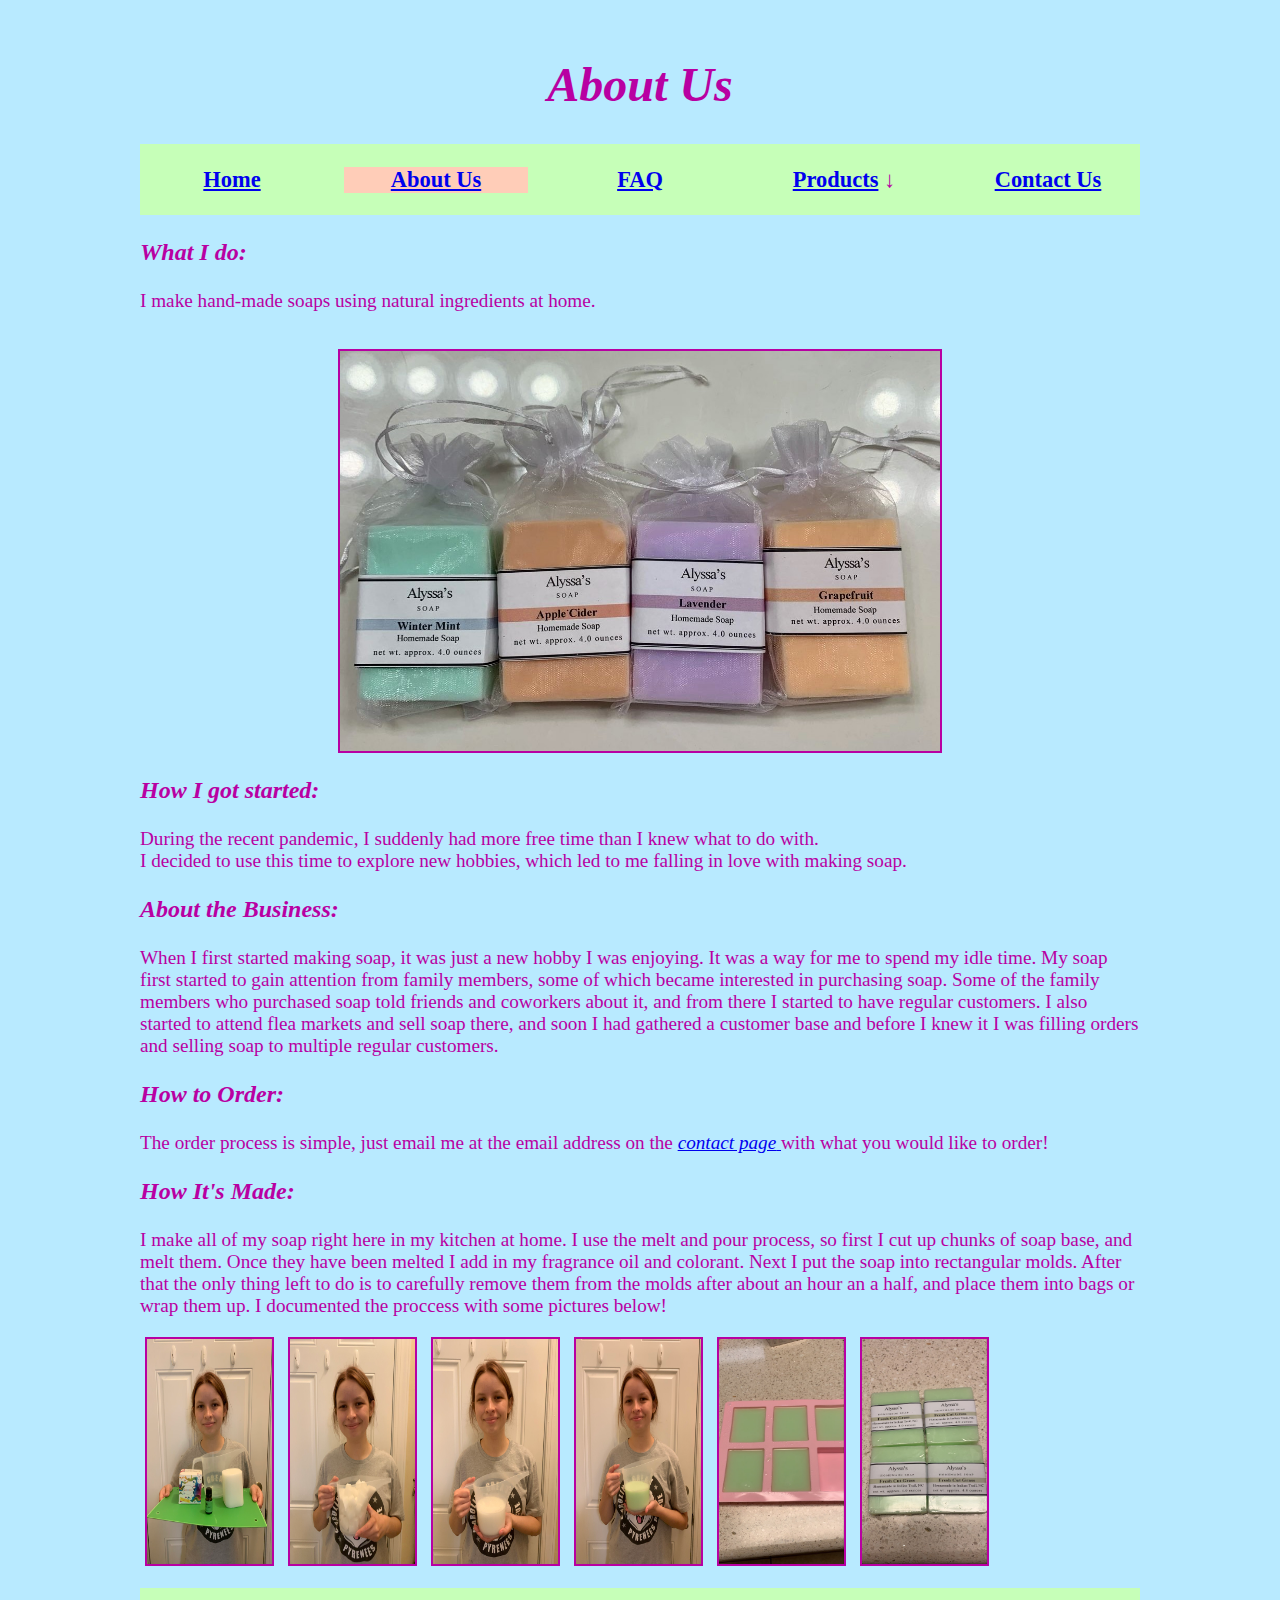
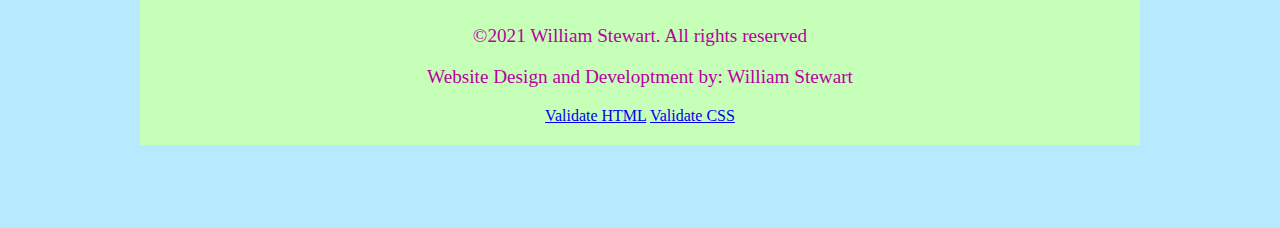
<file: about_us.html>
<!DOCTYPE html>
<html>
    <head>
        <!-- Charset and page title -->
        <meta charset = "utf-8">
        <title>Alyssa's Soap - About Us</title>
        <!-- Stylesheets, javascript files -->
        <link rel = "stylesheet" href = "all_style.css">
        <script src="https://code.jquery.com/jquery-3.1.1.min.js"></script>
        <script src="alljs.js"></script>
    </head>
    <body>
        <header>
            <!--Page Header with Title-->
            <section id = "page_header">
                <h1 id = "title">About Us</h1>
            </section>
            <!--Navigation Bar-->
            <nav>
                <section id="nav_bar">
                    <!--Nav Bar column's in divs-->
                    <div class="nav_column">
                        <h3 class="nav_column_header">
                            <a href="https://webpages.uncc.edu/wstewa25/Project_Final/index.html" class="nav_header_link">Home</a>
                        </h3>
                    </div>
                    <div class="nav_column">
                        <h3 class="nav_column_header" id = "current_location">
                            <a href="https://webpages.uncc.edu/wstewa25/Project_Final/about_us.html" class="nav_header_link">About Us</a>
                        </h3>
                    </div>
                    <div class="nav_column">
                        <h3 class="nav_column_header">
                            <a href="https://webpages.uncc.edu/wstewa25/Project_Final/FAQ.html" class="nav_header_link">FAQ</a>
                        </h3>
                    </div>
                    <div class="nav_column">
                        <h3 class="nav_column_header">
                            <a href="https://webpages.uncc.edu/wstewa25/Project_Final/products.html" class="nav_header_link">Products</a> <span id = "dropArrow">          &darr;</span>
                        </h3>
                        <!--Subpage List for Individual Product Pages-->
                        <ul class="nav_column_subpage_list">
                            <li class="subpage_list_item">
                                <a href="https://webpages.uncc.edu/wstewa25/Project_Final/apple_cider.html" class="subpage_list_link">Apple Cider</a>
                            </li>
                            <li class="subpage_list_item">
                                <a href="https://webpages.uncc.edu/wstewa25/Project_Final/eucalyptus.html" class="subpage_list_link">Eucalyptus</a>
                            </li>
                            <li class="subpage_list_item">
                                <a href="https://webpages.uncc.edu/wstewa25/Project_Final/forest_pine.html" class="subpage_list_link">Forest Pine</a>
                            </li>
                            <li class="subpage_list_item">
                                <a href="https://webpages.uncc.edu/wstewa25/Project_Final/grapefruit.html" class="subpage_list_link">Grapefruit</a>
                            </li>
                            <li class="subpage_list_item">
                                <a href="https://webpages.uncc.edu/wstewa25/Project_Final/lavender.html" class="subpage_list_link">Lavender</a>
                            </li>
                            <li class="subpage_list_item">
                                <a href="https://webpages.uncc.edu/wstewa25/Project_Final/winter_mint.html" class="subpage_list_link">Winter Mint</a>
                            </li>
                        </ul>
                    </div>
                    <div class="nav_column">
                        <h3 class="nav_column_header">
                            <a href="https://webpages.uncc.edu/wstewa25/Project_Final/contact_us.html" class="nav_header_link">Contact Us</a>
                        </h3>
                    </div>
                </section>
            </nav>
        </header>
        <main>
            <!--About Us, main section-->
            <section id = "about_us_body">
                <div class = "center_div1">
                    <h3 class = "increaseToXLarge" >What I do:</h3>
                    <p>I make hand-made soaps using natural ingredients at home.</p>
                    <br>
                    
                    <img src = "images/soap_line.jpg" alt = "Line of Soaps" id = "soap_line_img">
                    <h3 class = "increaseToXLarge" >How I got started:</h3>
                    <p>
                        During the recent pandemic, I suddenly had more free time than I knew what to do with. <br>
                        I decided to use this time to explore new hobbies, which led to me falling in love with making soap.
                    </p>
                    <h3 class = "increaseToXLarge" >About the Business:</h3>
                    <p>
                        When I first started making soap, it was just a new hobby I was enjoying. It was a way for me to spend my idle time.
                        My soap first started to gain attention from family members, some of which became interested in purchasing soap.
                        Some of the family members who purchased soap told friends and coworkers about it, and from there I started to have
                        regular customers. I also started to attend flea markets and sell soap there, and soon I had gathered a customer base
                        and before I knew it I was filling orders and selling soap to multiple regular customers.
                    </p>
                    <h3 class = "increaseToXLarge" >How to Order:</h3>
                    <p>
                        The order process is simple, just email me at the email address on the 
                        <a class = "page_link" href = "https://webpages.uncc.edu/wstewa25/Project_Final/contact_us.html">
                            <em>contact page</em>
                        </a> 
                        with what you would like to order!
                    </p>
                    <h3 class = "increaseToXLarge" >How It's Made:</h3>
                    <p>
                        I make all of my soap right here in my kitchen at home. I use the melt and pour process, so first I 
                        cut up chunks of soap base, and melt them. Once they have been melted I add in my fragrance oil and colorant. Next
                        I put the soap into rectangular molds. After that the only thing left to do is to carefully remove them from the 
                        molds after about an hour an a half, and place them into bags or wrap them up. 
                        I documented the proccess with some pictures below!
                    </p>
                    <div id = "process_pics" class = "center_div1">
                        <img class = "process_pic" src = "images/process_1.jpg" alt = "Step 1: Get all of the materials ready">
                        <img class = "process_pic" src = "images/process_2.jpg" alt = "Step 2: Put a bunch of soap base into a container">
                        <img class = "process_pic" src = "images/process_3.jpg" alt = "Step 3: Melt the soap base in the container into a liquid">
                        <img class = "process_pic" src = "images/process_4.jpg" alt = "Step 4: Add the intended colorant and scent to the mixture">
                        <img class = "process_pic" src = "images/process_5.jpg" alt = "Step 5: Pour the soap into molds of your choosing, and wait 1.5 hours">
                        <img class = "process_pic" src = "images/process_6.jpg" alt = "Step 6: Carefully remove the soap from the mold, and bag or wrap it. You are done!">
                    </div>
                </div>
            </section>
        </main>
        <br>
        <footer>
            <br/>
        <p>©2021 William Stewart. All rights reserved</p>
        <p>Website Design and Developtment by: William Stewart</p>
        <!-- Footer Validation Links -->
        <a class = "validate_link" href="https://validator.w3.org">Validate HTML</a>
        <a class = "validate_link" href="https://jigsaw.w3.org/css-validator/">Validate CSS</a>
        </footer>
    </body>
</html>
</file>
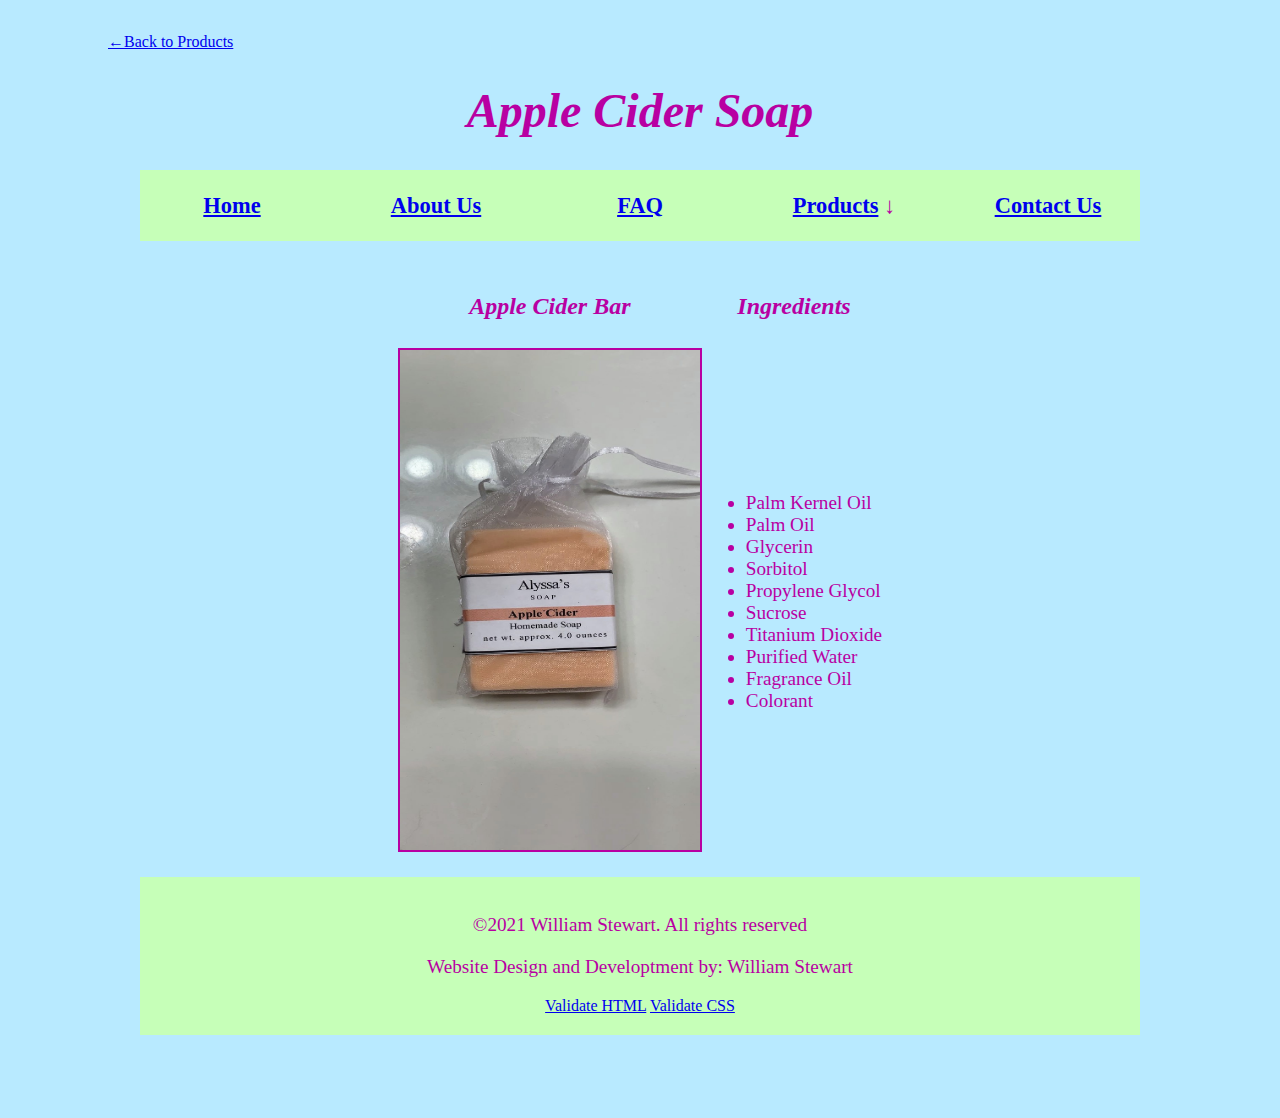
<file: apple_cider.html>
<!DOCTYPE html>
<html>
    <head>
        <!-- Charset and page title -->
        <meta charset = "utf-8">
        <title>Alyssa's Soap - Apple Cider</title>
        <!-- Stylesheets, javascript files -->
        <link rel = "stylesheet" href = "all_style.css">
        <script src="https://code.jquery.com/jquery-3.1.1.min.js"></script>
        <script src="alljs.js"></script>
    </head>
    <body>
        <header>
            <!--Page Header with Title-->
            <section id = "page_header">
                <a class = "back_button" href = "https://webpages.uncc.edu/wstewa25/Project_Final/products.html">&larr;Back to Products</a>
            </section>
            <section>
                <h1 id = "title">Apple Cider Soap</h1>
            </section>
            <!--Navigation Bar-->
            <nav>
                <section id="nav_bar">
                    <!--Nav Bar column's in divs-->
                    <div class="nav_column">
                        <h3 class="nav_column_header">
                            <a href="https://webpages.uncc.edu/wstewa25/Project_Final/index.html" class="nav_header_link">Home</a>
                        </h3>
                    </div>
                    <div class="nav_column">
                        <h3 class="nav_column_header">
                            <a href="https://webpages.uncc.edu/wstewa25/Project_Final/about_us.html" class="nav_header_link">About Us</a>
                        </h3>
                    </div>
                    <div class="nav_column">
                        <h3 class="nav_column_header">
                            <a href="https://webpages.uncc.edu/wstewa25/Project_Final/FAQ.html" class="nav_header_link">FAQ</a>
                        </h3>
                    </div>
                    <div class="nav_column">
                        <h3 class="nav_column_header">
                            <a href="https://webpages.uncc.edu/wstewa25/Project_Final/products.html" class="nav_header_link">Products</a> <span id = "dropArrow">          &darr;</span>
                        </h3>
                        <!--Subpage List for Individual Product Pages-->
                        <ul class="nav_column_subpage_list">
                            <li class="subpage_list_item" id = "current_location">
                                <a href="https://webpages.uncc.edu/wstewa25/Project_Final/apple_cider.html" class="subpage_list_link">Apple Cider</a>
                            </li>
                            <li class="subpage_list_item">
                                <a href="https://webpages.uncc.edu/wstewa25/Project_Final/eucalyptus.html" class="subpage_list_link">Eucalyptus</a>
                            </li>
                            <li class="subpage_list_item">
                                <a href="https://webpages.uncc.edu/wstewa25/Project_Final/forest_pine.html" class="subpage_list_link">Forest Pine</a>
                            </li>
                            <li class="subpage_list_item">
                                <a href="https://webpages.uncc.edu/wstewa25/Project_Final/grapefruit.html" class="subpage_list_link">Grapefruit</a>
                            </li>
                            <li class="subpage_list_item">
                                <a href="https://webpages.uncc.edu/wstewa25/Project_Final/lavender.html" class="subpage_list_link">Lavender</a>
                            </li>
                            <li class="subpage_list_item">
                                <a href="https://webpages.uncc.edu/wstewa25/Project_Final/winter_mint.html" class="subpage_list_link">Winter Mint</a>
                            </li>
                        </ul>
                    </div>
                    <div class="nav_column">
                        <h3 class="nav_column_header">
                            <a href="https://webpages.uncc.edu/wstewa25/Project_Final/contact_us.html" class="nav_header_link">Contact Us</a>
                        </h3>
                    </div>
                </section>
            </nav>
        </header>
        <main>
            <!--Individual Product Page Section-->
            <section id = "product_page_section">
                <!--Product Information Table-->
                <table id = "ingredients_table">
                    <!--Product Information Table Headers-->
                    <tr>
                        <th class = "ingredients_header"><em>Apple Cider Bar</em></th>
                        <th class = "ingredients_header"><em>Ingredients</em></th>
                    </tr>
                    <tr>
                        <!--Product Information Table Image and Ingredients List-->
                        <td><img src = "images/apple_cider.jpg" alt = "Apple Cider Soap Bar" id = "product_page_img"></td>
                        <td>
                            <ul id = "ingredients_list">
                                <li>Palm Kernel Oil</li>
                                <li>Palm Oil</li>
                                <li>Glycerin</li>
                                <li>Sorbitol</li>
                                <li>Propylene Glycol</li>
                                <li>Sucrose</li>
                                <li>Titanium Dioxide</li>
                                <li>Purified Water</li>
                                <li>Fragrance Oil</li>
                                <li>Colorant</li>
                            </ul>
                        </td>
                    </tr>
                </table>
            </section>
        </main>
        <br>
        <footer>
            <br/>
        <p>©2021 William Stewart. All rights reserved</p>
        <p>Website Design and Developtment by: William Stewart</p>
        <!-- Footer Validation Links -->
        <a class = "validate_link" href="https://validator.w3.org">Validate HTML</a>
        <a class = "validate_link" href="https://jigsaw.w3.org/css-validator/">Validate CSS</a>
        </footer>
    </body>
</html>
</file>
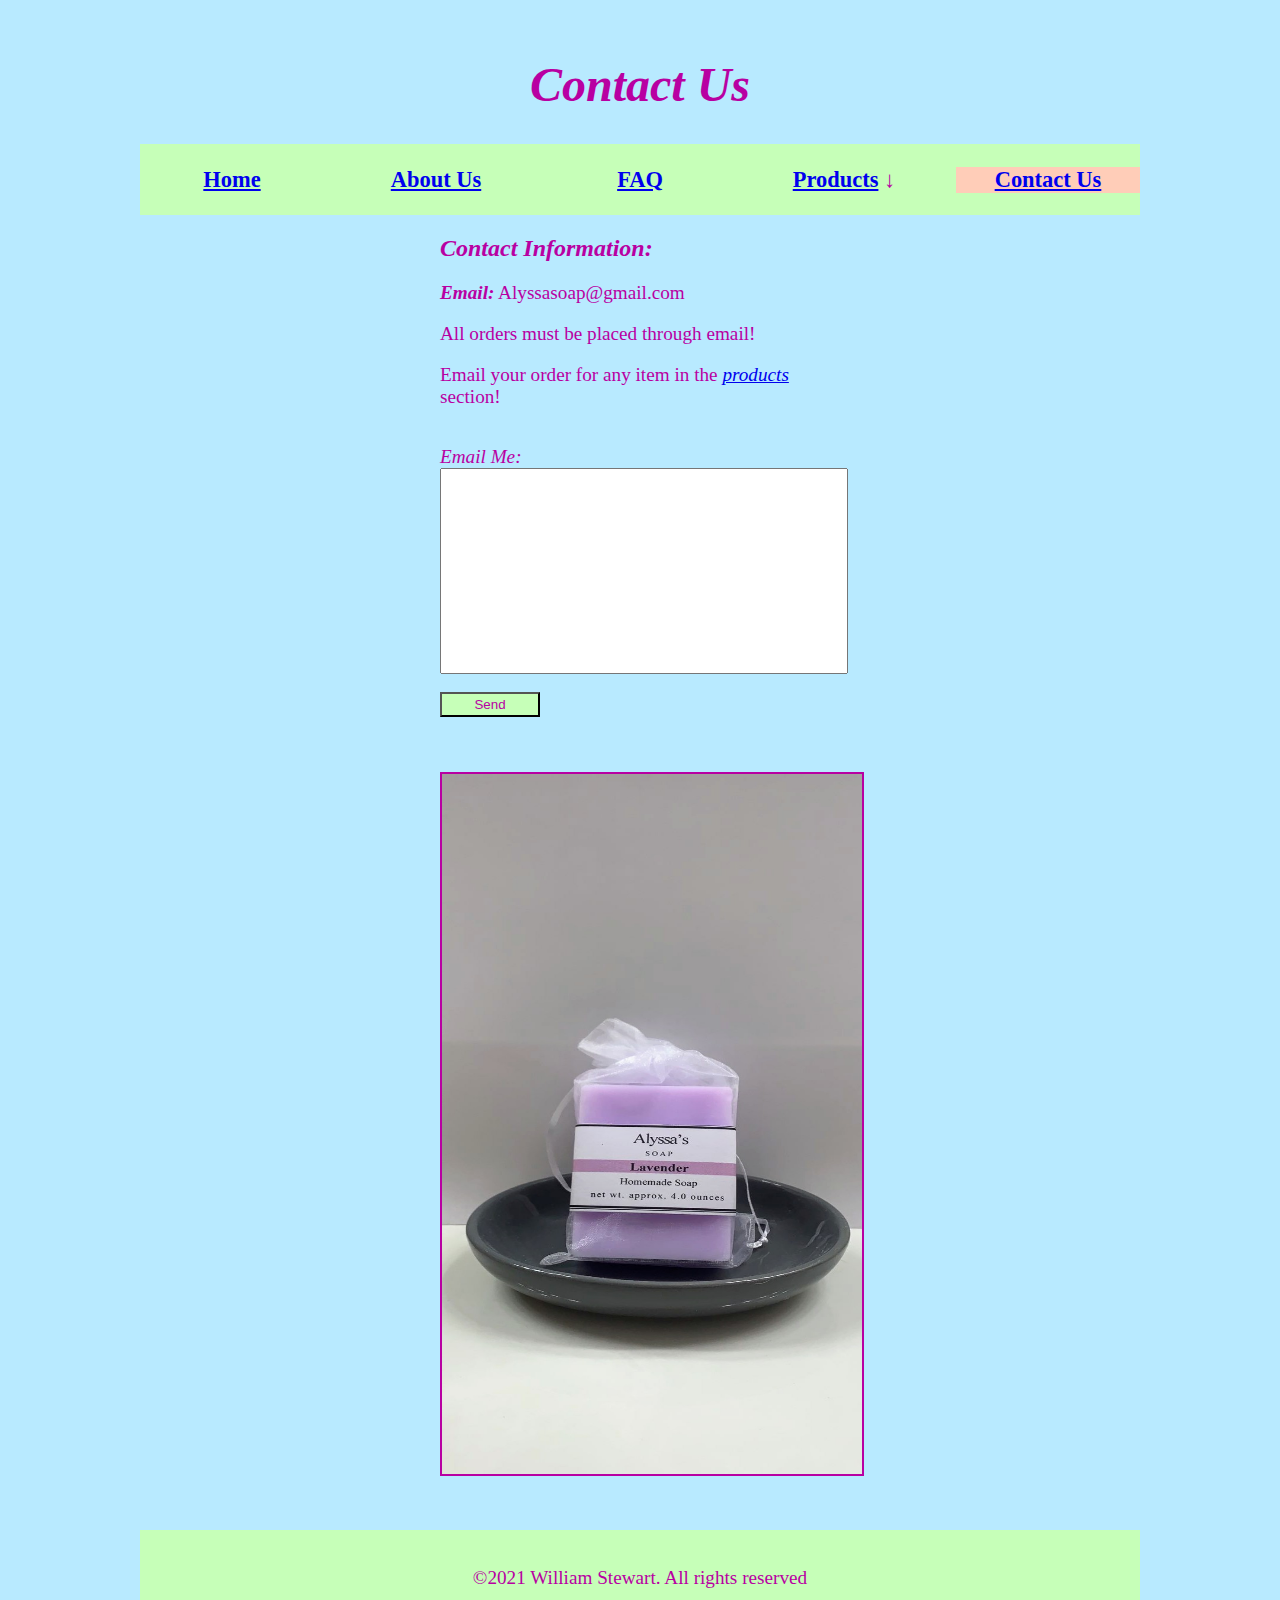
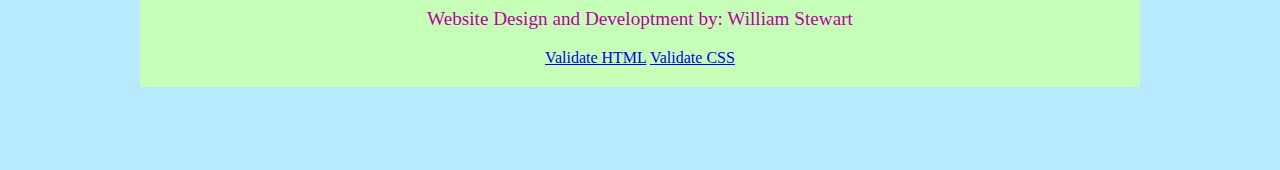
<file: contact_us.html>
<!DOCTYPE html>
<html>
    <head>
        <!-- Charset and page title -->
        <meta charset = "utf-8">
        <title>Alyssa's Soap - Contact Us</title>
        <!-- Stylesheets, javascript files -->
        <link rel = "stylesheet" href = "all_style.css">
        <script src="https://code.jquery.com/jquery-3.1.1.min.js"></script>
        <script src="alljs.js"></script>
    </head>
    <body>
        <header>
            <!--Page Header with Title-->
            <section id = "page_header">
                <h1 id = "title">Contact Us</h1>
            </section>
            <!--Navigation Bar-->
            <nav>
                <section id="nav_bar">
                    <!--Nav Bar column's in divs-->
                    <div class="nav_column">
                        <h3 class="nav_column_header">
                            <a href="https://webpages.uncc.edu/wstewa25/Project_Final/index.html" class="nav_header_link">Home</a>
                        </h3>
                    </div>
                    <div class="nav_column">
                        <h3 class="nav_column_header">
                            <a href="https://webpages.uncc.edu/wstewa25/Project_Final/about_us.html" class="nav_header_link">About Us</a>
                        </h3>
                    </div>
                    <div class="nav_column">
                        <h3 class="nav_column_header">
                            <a href="https://webpages.uncc.edu/wstewa25/Project_Final/FAQ.html" class="nav_header_link">FAQ</a>
                        </h3>
                    </div>
                    <div class="nav_column">
                        <h3 class="nav_column_header">
                            <a href="https://webpages.uncc.edu/wstewa25/Project_Final/products.html" class="nav_header_link">Products</a> <span id = "dropArrow">          &darr;</span>
                        </h3>
                        <!--Subpage List for Individual Product Pages-->
                        <ul class="nav_column_subpage_list">
                            <li class="subpage_list_item">
                                <a href="https://webpages.uncc.edu/wstewa25/Project_Final/apple_cider.html" class="subpage_list_link">Apple Cider</a>
                            </li>
                            <li class="subpage_list_item">
                                <a href="https://webpages.uncc.edu/wstewa25/Project_Final/eucalyptus.html" class="subpage_list_link">Eucalyptus</a>
                            </li>
                            <li class="subpage_list_item">
                                <a href="https://webpages.uncc.edu/wstewa25/Project_Final/forest_pine.html" class="subpage_list_link">Forest Pine</a>
                            </li>
                            <li class="subpage_list_item">
                                <a href="https://webpages.uncc.edu/wstewa25/Project_Final/grapefruit.html" class="subpage_list_link">Grapefruit</a>
                            </li>
                            <li class="subpage_list_item">
                                <a href="https://webpages.uncc.edu/wstewa25/Project_Final/lavender.html" class="subpage_list_link">Lavender</a>
                            </li>
                            <li class="subpage_list_item">
                                <a href="https://webpages.uncc.edu/wstewa25/Project_Final/winter_mint.html" class="subpage_list_link">Winter Mint</a>
                            </li>
                        </ul>
                    </div>
                    <div class="nav_column">
                        <h3 class="nav_column_header" id = "current_location">
                            <a href="https://webpages.uncc.edu/wstewa25/Project_Final/contact_us.html" class="nav_header_link">Contact Us</a>
                        </h3>
                    </div>
                </section>
            </nav>
        </header>
        <main>
            <!--Contact Information Main Section-->
            <section id = "contact_information_section">
                <div class = "center_div2">
                    <h2 id = "contact_info_header">Contact Information:</h2>
                    <!--Contact Information Table with email address-->
                    <p><b><em>Email:</em></b> Alyssasoap@gmail.com</p> 
                    <p>All orders must be placed through email!</p>
                    <p>
                        Email your order for any item in the 
                        <a class = "page_link" href = "https://webpages.uncc.edu/wstewa25/Project_Final/products.html">
                            <em>products</em>
                        </a>
                        section!
                    </p>
                    <br>
                    <form action = "#">
                        <label for = "email_box"><em>Email Me:</em></label>
                        <input type = "text" name = "email_box" id = "email_box"><br><br>
                        <input type = "submit" value = "Send" class = "submit_button" id = "submit_button">
                    </form><br><br>
                    <p id = "submit_text"></p>
                    <img src = "images/contact_us_img.jpg" alt = "Alyssa's personal favorite soap" id = "contact_us_img">
                    <br><br>
                </div>
            </section>
        </main>
        <br>
        <footer>
            <br/>
        <p>©2021 William Stewart. All rights reserved</p>
        <p>Website Design and Developtment by: William Stewart</p>
        <!-- Footer Validation Links -->
        <a class = "validate_link" href="https://validator.w3.org">Validate HTML</a>
        <a class = "validate_link" href="https://jigsaw.w3.org/css-validator/">Validate CSS</a>
        </footer>
    </body>
</html>
</file>
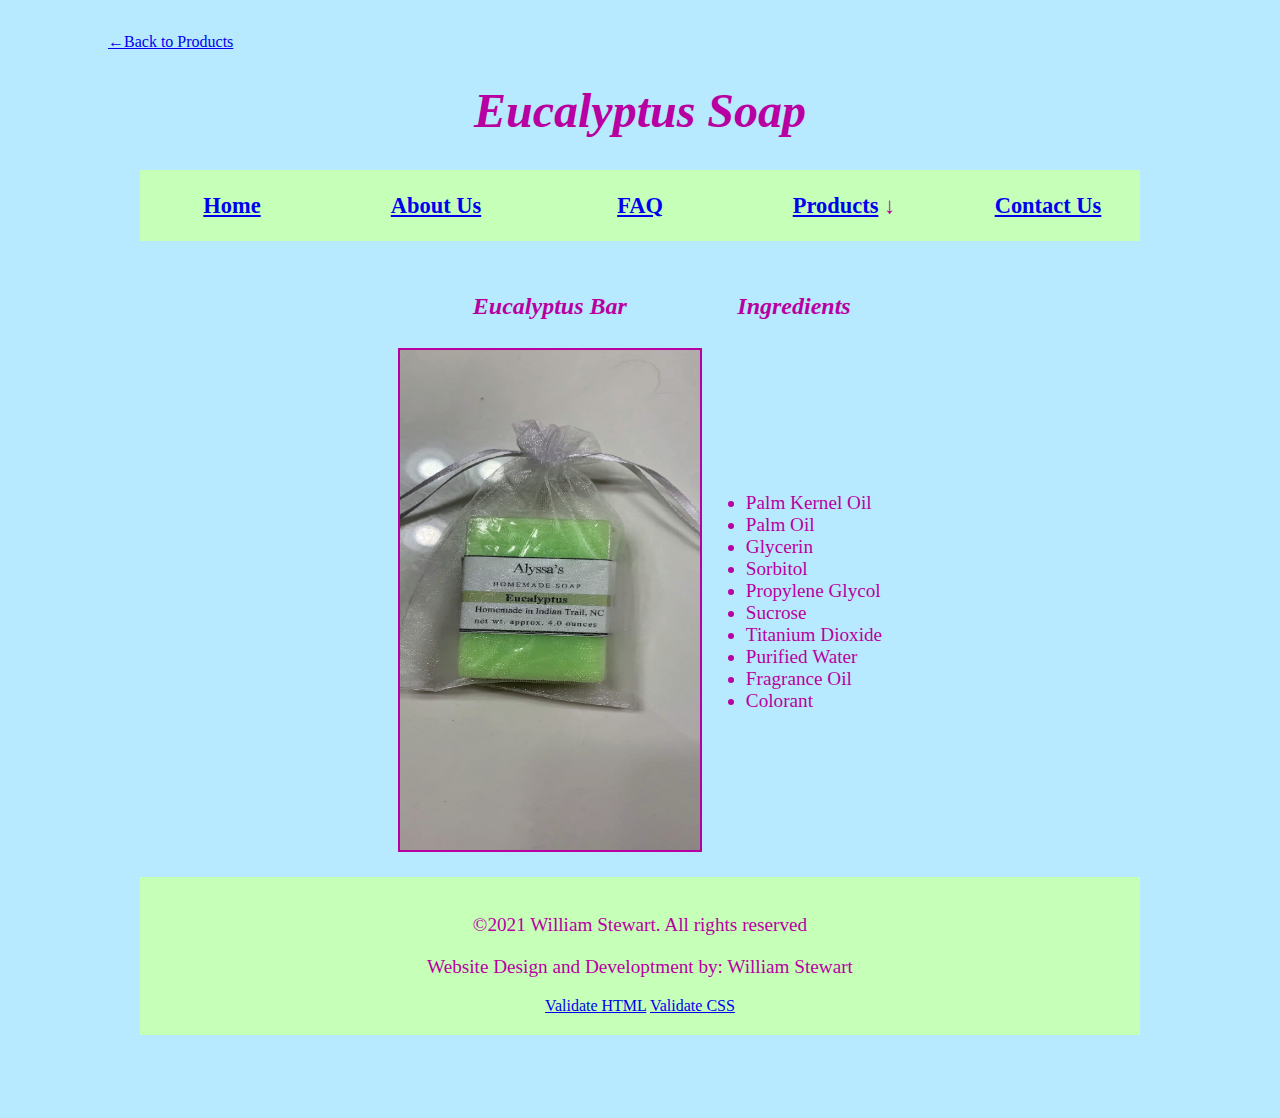
<file: eucalyptus.html>
<!DOCTYPE html>
<html>
    <head>
        <!-- Charset and page title -->
        <meta charset = "utf-8">
        <title>Alyssa's Soap - Eucalyptus</title>
        <!-- Stylesheets, javascript files -->
        <link rel = "stylesheet" href = "all_style.css">
        <script src="https://code.jquery.com/jquery-3.1.1.min.js"></script>
        <script src="alljs.js"></script>
    </head>
    <body>
        <header>
            <!--Page Header with Title-->
            <section>
                <a class = "back_button" href = "https://webpages.uncc.edu/wstewa25/Project_Final/products.html">&larr;Back to Products</a>
            </section>
            <section id = "page_header">
                <h1 id = "title">Eucalyptus Soap</h1>
            </section>
            <!--Navigation Bar-->
            <nav>
                <section id="nav_bar">
                    <!--Nav Bar column's in divs-->
                    <div class="nav_column">
                        <h3 class="nav_column_header">
                            <a href="https://webpages.uncc.edu/wstewa25/Project_Final/index.html" class="nav_header_link">Home</a>
                        </h3>
                    </div>
                    <div class="nav_column">
                        <h3 class="nav_column_header">
                            <a href="https://webpages.uncc.edu/wstewa25/Project_Final/about_us.html" class="nav_header_link">About Us</a>
                        </h3>
                    </div>
                    <div class="nav_column">
                        <h3 class="nav_column_header">
                            <a href="https://webpages.uncc.edu/wstewa25/Project_Final/FAQ.html" class="nav_header_link">FAQ</a>
                        </h3>
                    </div>
                    <div class="nav_column">
                        <h3 class="nav_column_header">
                            <a href="https://webpages.uncc.edu/wstewa25/Project_Final/products.html" class="nav_header_link">Products</a> <span id = "dropArrow">          &darr;</span>
                        </h3>
                        <!--Subpage List for Individual Product Pages-->
                        <ul class="nav_column_subpage_list">
                            <li class="subpage_list_item">
                                <a href="https://webpages.uncc.edu/wstewa25/Project_Final/apple_cider.html" class="subpage_list_link">Apple Cider</a>
                            </li>
                            <li class="subpage_list_item" id = "current_location">
                                <a href="https://webpages.uncc.edu/wstewa25/Project_Final/eucalyptus.html" class="subpage_list_link">Eucalyptus</a>
                            </li>
                            <li class="subpage_list_item">
                                <a href="https://webpages.uncc.edu/wstewa25/Project_Final/forest_pine.html" class="subpage_list_link">Forest Pine</a>
                            </li>
                            <li class="subpage_list_item">
                                <a href="https://webpages.uncc.edu/wstewa25/Project_Final/grapefruit.html" class="subpage_list_link">Grapefruit</a>
                            </li>
                            <li class="subpage_list_item">
                                <a href="https://webpages.uncc.edu/wstewa25/Project_Final/lavender.html" class="subpage_list_link">Lavender</a>
                            </li>
                            <li class="subpage_list_item">
                                <a href="https://webpages.uncc.edu/wstewa25/Project_Final/winter_mint.html" class="subpage_list_link">Winter Mint</a>
                            </li>
                        </ul>
                    </div>
                    <div class="nav_column">
                        <h3 class="nav_column_header">
                            <a href="https://webpages.uncc.edu/wstewa25/Project_Final/contact_us.html" class="nav_header_link">Contact Us</a>
                        </h3>
                    </div>
                </section>
            </nav>
        </header>
        <main>
            <!--Individual Product Page Section-->
            <section id = "product_page_section">
                <!--Product Information Table-->
                <table id = "ingredients_table">
                    <!--Product Information Table Headers-->
                    <tr>
                        <th class = "ingredients_header"><em>Eucalyptus Bar</em></th>
                        <th class = "ingredients_header"><em>Ingredients</em></th>
                    </tr>
                    <tr>
                        <!--Product Information Table Image and Ingredients List-->
                        <td><img src = "images/eucalyptus.jpg" alt = "Eucalyptus Soap Bar" id = "product_page_img"></td>
                        <td>
                            <ul id = "ingredients_list">
                                <li>Palm Kernel Oil</li>
                                <li>Palm Oil</li>
                                <li>Glycerin</li>
                                <li>Sorbitol</li>
                                <li>Propylene Glycol</li>
                                <li>Sucrose</li>
                                <li>Titanium Dioxide</li>
                                <li>Purified Water</li>
                                <li>Fragrance Oil</li>
                                <li>Colorant</li>
                            </ul>
                        </td>
                    </tr>
                </table>
            </section>
        </main>
        <br>
        <footer>
            <br/>
            <p>©2021 William Stewart. All rights reserved</p>
        <p>Website Design and Developtment by: William Stewart</p>
        <!-- Footer Validation Links -->
        <a class = "validate_link" href="https://validator.w3.org">Validate HTML</a>
        <a class = "validate_link" href="https://jigsaw.w3.org/css-validator/">Validate CSS</a>
        </footer>
    </body>
</html>
</file>
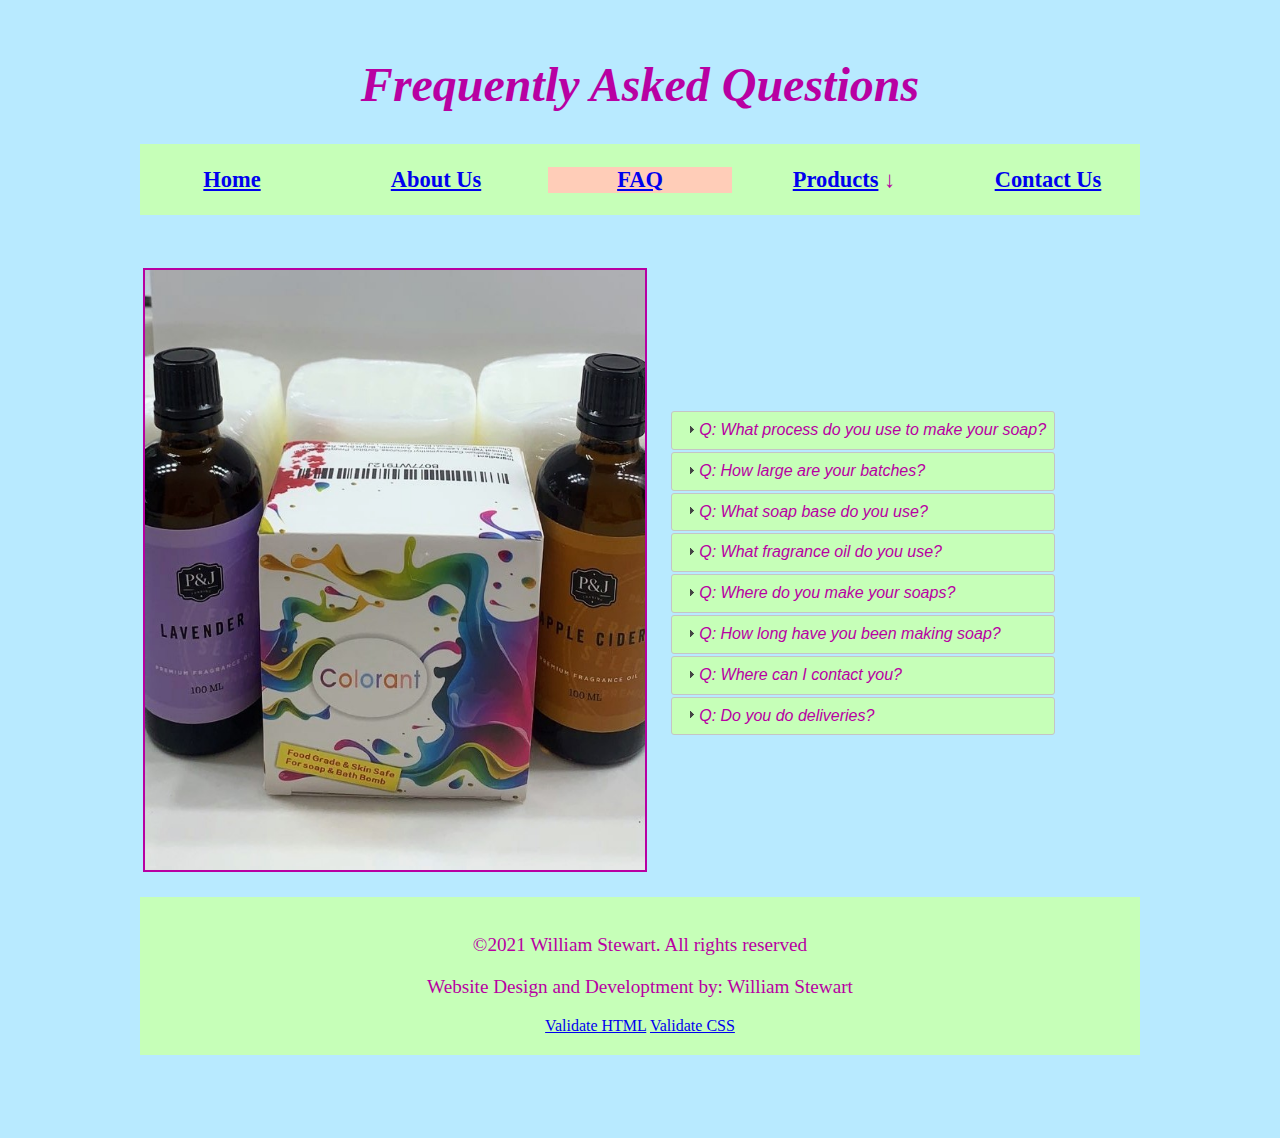
<file: FAQ.html>
<!DOCTYPE html>
<html>
    <head>
        <!-- Charset and page title -->
        <meta charset = "utf-8">
        <title>Alyssa's Soap - FAQ</title>
        <!-- Stylesheets, javascript files -->
        <script src="https://code.jquery.com/jquery-3.1.1.min.js"></script>
        <script src="load_faq.js"></script>
        <link rel = "stylesheet" href = "all_style.css">
        <link rel="stylesheet" href="jquery-ui-1.12.1.custom/jquery-ui.min.css">
	    <script src="jquery-ui-1.12.1.custom/jquery-ui.min.js"></script>
        <script src="faq_accordion.js"></script>
        <script src="alljs.js"></script>
    </head>
    <body>
        <header>
            <!--Page Header with Title-->
            <section id = "page_header">
                <h1 id = "title">Frequently Asked Questions</h1>
            </section>
            <!--Navigation Bar-->
            <nav>
                <section id="nav_bar">
                    <!--Nav Bar column's in divs-->
                    <div class="nav_column">
                        <h3 class="nav_column_header">
                            <a href="https://webpages.uncc.edu/wstewa25/Project_Final/index.html" class="nav_header_link">Home</a>
                        </h3>
                    </div>
                    <div class="nav_column">
                        <h3 class="nav_column_header">
                            <a href="https://webpages.uncc.edu/wstewa25/Project_Final/about_us.html" class="nav_header_link">About Us</a>
                        </h3>
                    </div>
                    <div class="nav_column">
                        <h3 class="nav_column_header" id = "current_location">
                            <a href="https://webpages.uncc.edu/wstewa25/Project_Final/FAQ.html" class="nav_header_link">FAQ</a>
                        </h3>
                    </div>
                    <div class="nav_column">
                        <h3 class="nav_column_header">
                            <a href="https://webpages.uncc.edu/wstewa25/Project_Final/products.html" class="nav_header_link">Products</a> <span id = "dropArrow">          &darr;</span>
                        </h3>
                        <!--Subpage List for Individual Product Pages-->
                        <ul class="nav_column_subpage_list">
                            <li class="subpage_list_item">
                                <a href="https://webpages.uncc.edu/wstewa25/Project_Final/apple_cider.html" class="subpage_list_link">Apple Cider</a>
                            </li>
                            <li class="subpage_list_item">
                                <a href="https://webpages.uncc.edu/wstewa25/Project_Final/eucalyptus.html" class="subpage_list_link">Eucalyptus</a>
                            </li>
                            <li class="subpage_list_item">
                                <a href="https://webpages.uncc.edu/wstewa25/Project_Final/forest_pine.html" class="subpage_list_link">Forest Pine</a>
                            </li>
                            <li class="subpage_list_item">
                                <a href="https://webpages.uncc.edu/wstewa25/Project_Final/grapefruit.html" class="subpage_list_link">Grapefruit</a>
                            </li>
                            <li class="subpage_list_item">
                                <a href="https://webpages.uncc.edu/wstewa25/Project_Final/lavender.html" class="subpage_list_link">Lavender</a>
                            </li>
                            <li class="subpage_list_item">
                                <a href="https://webpages.uncc.edu/wstewa25/Project_Final/winter_mint.html" class="subpage_list_link">Winter Mint</a>
                            </li>
                        </ul>
                    </div>
                    <div class="nav_column">
                        <h3 class="nav_column_header">
                            <a href="https://webpages.uncc.edu/wstewa25/Project_Final/contact_us.html" class="nav_header_link">Contact Us</a>
                        </h3>
                    </div>
                </section>
            </nav>
        </header>
        <main>
            <!--FAQ Main Section-->
            <section id = "faq_section">
                <div class = "center_div1">
                    <table id = "faq_table">
                        <tr>
                            <!--Image to the left of FAQ text-->
                            <td id = "faq_pic_td">
                                <img src = "images/faq_img.jpg" alt = "Soap Base and Fragrance Oil" id = "faq_img">
                            </td>
                            <td>
                                <!--Div's containing each Q&A of the FAQ section-->
                                <div id = "accordion">
                                    <!--Data for the accordion here is retrieved from faq.json-->
                                </div>
                            </td>
                        </tr>
                    </table>
                </div>
            </section>
        </main>
        <br>
        <footer>
            <br/>
        <p>©2021 William Stewart. All rights reserved</p>
        <p>Website Design and Developtment by: William Stewart</p>
        <!-- Footer Validation Links -->
        <a class = "validate_link" href="https://validator.w3.org">Validate HTML</a>
        <a class = "validate_link" href="https://jigsaw.w3.org/css-validator/">Validate CSS</a>
        </footer>
    </body>
</html>
</file>
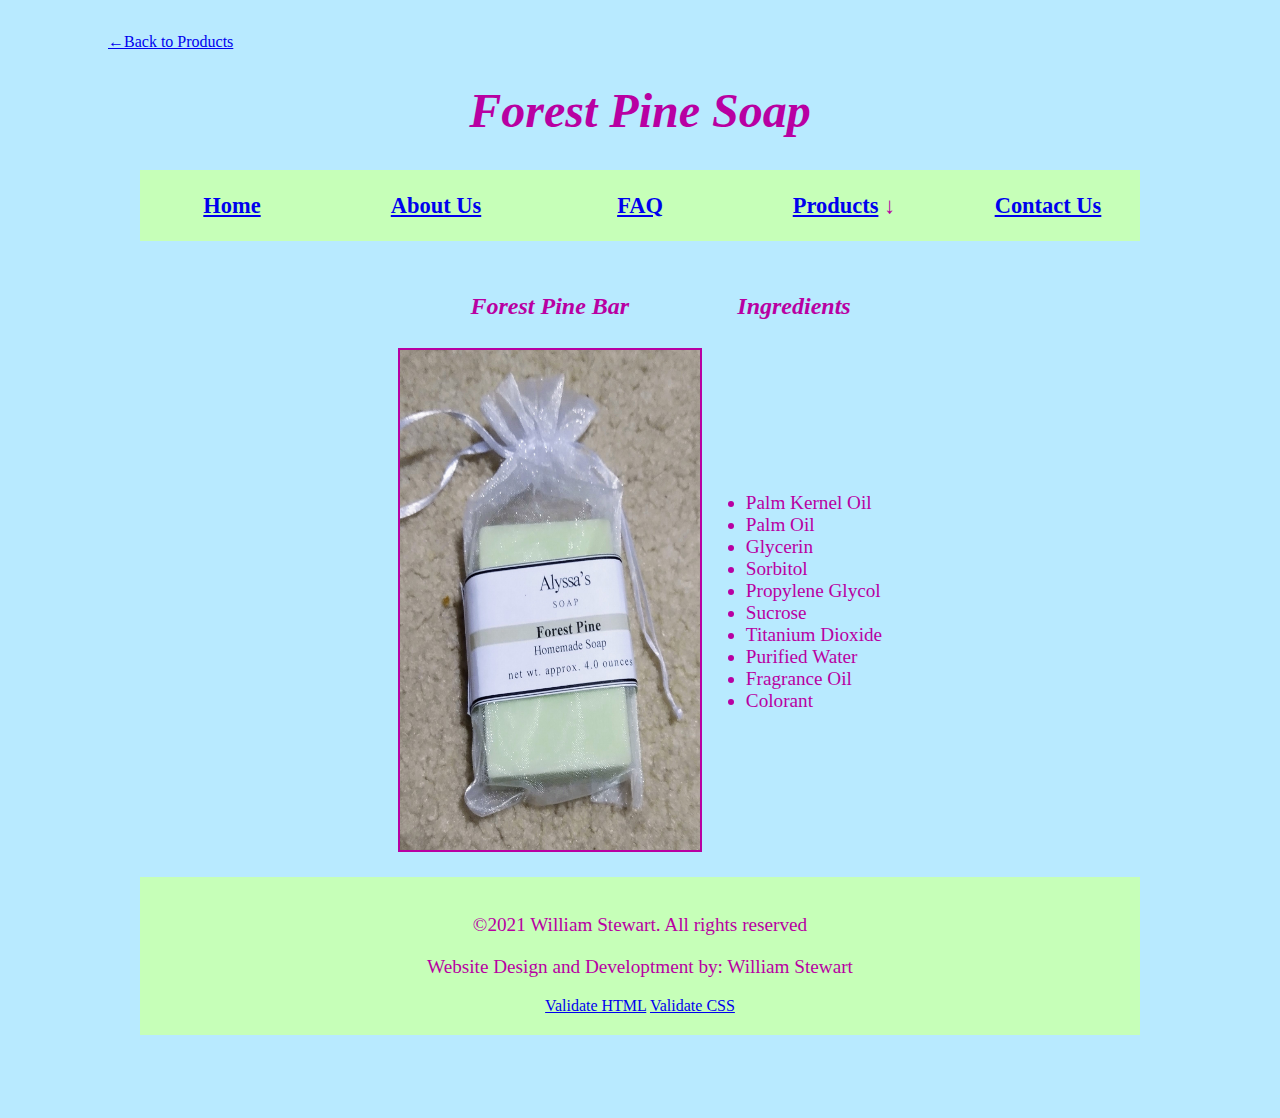
<file: forest_pine.html>
<!DOCTYPE html>
<html>
    <head>
        <!-- Charset and page title -->
        <meta charset = "utf-8">
        <title>Alyssa's Soap - Forest Pine</title>
        <!-- Stylesheets, javascript files -->
        <link rel = "stylesheet" href = "all_style.css">
        <script src="https://code.jquery.com/jquery-3.1.1.min.js"></script>
        <script src="alljs.js"></script>
    </head>
    <body>
        <header>
            <!--Page Header with Title-->
            <section>
                <a class = "back_button" href = "https://webpages.uncc.edu/wstewa25/Project_Final/products.html">&larr;Back to Products</a>
            </section>
            <section id = "page_header">
                <h1 id = "title">Forest Pine Soap</h1>
            </section>
            <!--Navigation Bar-->
            <nav>
                <section id="nav_bar">
                    <!--Nav Bar column's in divs-->
                    <div class="nav_column">
                        <h3 class="nav_column_header">
                            <a href="https://webpages.uncc.edu/wstewa25/Project_Final/index.html" class="nav_header_link">Home</a>
                        </h3>
                    </div>
                    <div class="nav_column">
                        <h3 class="nav_column_header">
                            <a href="https://webpages.uncc.edu/wstewa25/Project_Final/about_us.html" class="nav_header_link">About Us</a>
                        </h3>
                    </div>
                    <div class="nav_column">
                        <h3 class="nav_column_header">
                            <a href="https://webpages.uncc.edu/wstewa25/Project_Final/FAQ.html" class="nav_header_link">FAQ</a>
                        </h3>
                    </div>
                    <div class="nav_column">
                        <h3 class="nav_column_header">
                            <a href="https://webpages.uncc.edu/wstewa25/Project_Final/products.html" class="nav_header_link">Products</a> <span id = "dropArrow">          &darr;</span>
                        </h3>
                        <!--Subpage List for Individual Product Pages-->
                        <ul class="nav_column_subpage_list">
                            <li class="subpage_list_item">
                                <a href="https://webpages.uncc.edu/wstewa25/Project_Final/apple_cider.html" class="subpage_list_link">Apple Cider</a>
                            </li>
                            <li class="subpage_list_item">
                                <a href="https://webpages.uncc.edu/wstewa25/Project_Final/eucalyptus.html" class="subpage_list_link">Eucalyptus</a>
                            </li>
                            <li class="subpage_list_item" id = "current_location">
                                <a href="https://webpages.uncc.edu/wstewa25/Project_Final/forest_pine.html" class="subpage_list_link">Forest Pine</a>
                            </li>
                            <li class="subpage_list_item">
                                <a href="https://webpages.uncc.edu/wstewa25/Project_Final/grapefruit.html" class="subpage_list_link">Grapefruit</a>
                            </li>
                            <li class="subpage_list_item">
                                <a href="https://webpages.uncc.edu/wstewa25/Project_Final/lavender.html" class="subpage_list_link">Lavender</a>
                            </li>
                            <li class="subpage_list_item">
                                <a href="https://webpages.uncc.edu/wstewa25/Project_Final/winter_mint.html" class="subpage_list_link">Winter Mint</a>
                            </li>
                        </ul>
                    </div>
                    <div class="nav_column">
                        <h3 class="nav_column_header">
                            <a href="https://webpages.uncc.edu/wstewa25/Project_Final/contact_us.html" class="nav_header_link">Contact Us</a>
                        </h3>
                    </div>
                </section>
            </nav>
        </header>
        <main>
            <!--Individual Product Page Section-->
            <section id = "product_page_section">
                <!--Product Information Table-->
                <table id = "ingredients_table">
                    <!--Product Information Table Headers-->
                    <tr>
                        <th class = "ingredients_header"><em>Forest Pine Bar</em></th>
                        <th class = "ingredients_header"><em>Ingredients</em></th>
                    </tr>
                    <tr>
                        <!--Product Information Table Image and Ingredients List-->
                        <td><img src = "images/forest_pine.jpg" alt = "Forest Pine Soap Bar" id = "product_page_img"></td>
                        <td>
                            <ul id = "ingredients_list">
                                <li>Palm Kernel Oil</li>
                                <li>Palm Oil</li>
                                <li>Glycerin</li>
                                <li>Sorbitol</li>
                                <li>Propylene Glycol</li>
                                <li>Sucrose</li>
                                <li>Titanium Dioxide</li>
                                <li>Purified Water</li>
                                <li>Fragrance Oil</li>
                                <li>Colorant</li>
                            </ul>
                        </td>
                    </tr>
                </table>
            </section>
        </main>
        <br>
        <footer>
            <br/>
        <p>©2021 William Stewart. All rights reserved</p>
        <p>Website Design and Developtment by: William Stewart</p>
        <!-- Footer Validation Links -->
        <a class = "validate_link" href="https://validator.w3.org">Validate HTML</a>
        <a class = "validate_link" href="https://jigsaw.w3.org/css-validator/">Validate CSS</a>
        </footer>
    </body>
</html>
</file>
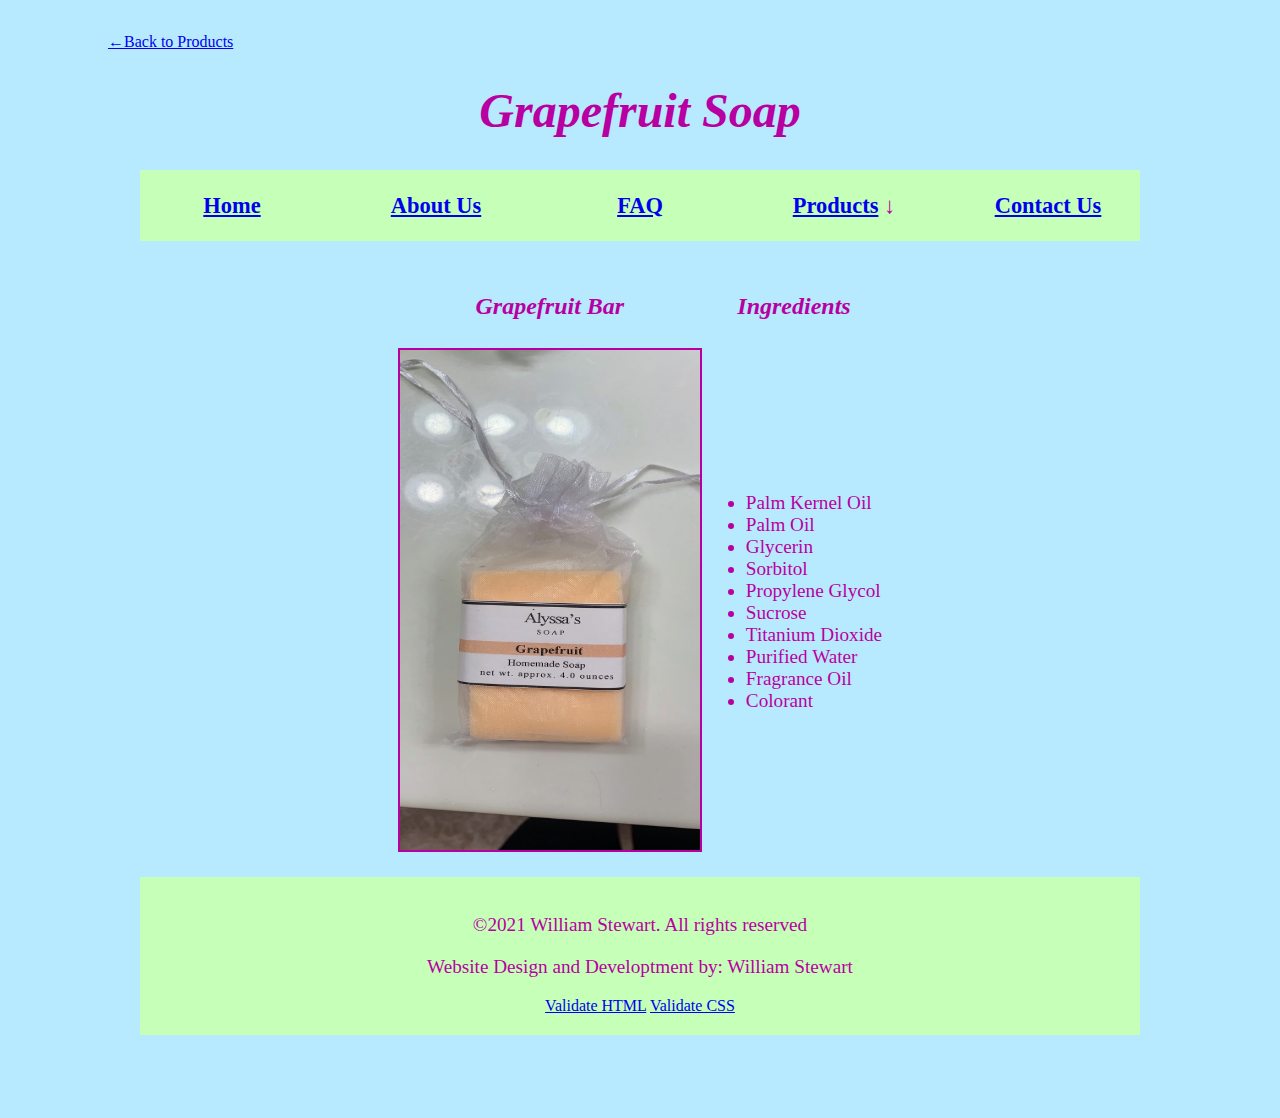
<file: grapefruit.html>
<!DOCTYPE html>
<html>
    <head>
        <!-- Charset and page title -->
        <meta charset = "utf-8">
        <title>Alyssa's Soap - Grapefruit</title>
        <!-- Stylesheets, javascript files -->
        <link rel = "stylesheet" href = "all_style.css">
        <script src="https://code.jquery.com/jquery-3.1.1.min.js"></script>
        <script src="alljs.js"></script>
    </head>
    <body>
        <header>
            <!--Page Header with Title-->
            <section>
                <a class = "back_button" href = "https://webpages.uncc.edu/wstewa25/Project_Final/products.html">&larr;Back to Products</a>
            </section>
            <section id = "page_header">
                <h1 id = "title">Grapefruit Soap</h1>
            </section>
            <!--Navigation Bar-->
            <nav>
                <section id="nav_bar">
                    <!--Nav Bar column's in divs-->
                    <div class="nav_column">
                        <h3 class="nav_column_header">
                            <a href="https://webpages.uncc.edu/wstewa25/Project_Final/index.html" class="nav_header_link">Home</a>
                        </h3>
                    </div>
                    <div class="nav_column">
                        <h3 class="nav_column_header">
                            <a href="https://webpages.uncc.edu/wstewa25/Project_Final/about_us.html" class="nav_header_link">About Us</a>
                        </h3>
                    </div>
                    <div class="nav_column">
                        <h3 class="nav_column_header">
                            <a href="https://webpages.uncc.edu/wstewa25/Project_Final/FAQ.html" class="nav_header_link">FAQ</a>
                        </h3>
                    </div>
                    <div class="nav_column">
                        <h3 class="nav_column_header">
                            <a href="https://webpages.uncc.edu/wstewa25/Project_Final/products.html" class="nav_header_link">Products</a> <span id = "dropArrow">          &darr;</span>
                        </h3>
                        <!--Subpage List for Individual Product Pages-->
                        <ul class="nav_column_subpage_list">
                            <li class="subpage_list_item">
                                <a href="https://webpages.uncc.edu/wstewa25/Project_Final/apple_cider.html" class="subpage_list_link">Apple Cider</a>
                            </li>
                            <li class="subpage_list_item">
                                <a href="https://webpages.uncc.edu/wstewa25/Project_Final/eucalyptus.html" class="subpage_list_link">Eucalyptus</a>
                            </li>
                            <li class="subpage_list_item">
                                <a href="https://webpages.uncc.edu/wstewa25/Project_Final/forest_pine.html" class="subpage_list_link">Forest Pine</a>
                            </li>
                            <li class="subpage_list_item" id = "current_location">
                                <a href="https://webpages.uncc.edu/wstewa25/Project_Final/grapefruit.html" class="subpage_list_link">Grapefruit</a>
                            </li>
                            <li class="subpage_list_item">
                                <a href="https://webpages.uncc.edu/wstewa25/Project_Final/lavender.html" class="subpage_list_link">Lavender</a>
                            </li>
                            <li class="subpage_list_item">
                                <a href="https://webpages.uncc.edu/wstewa25/Project_Final/winter_mint.html" class="subpage_list_link">Winter Mint</a>
                            </li>
                        </ul>
                    </div>
                    <div class="nav_column">
                        <h3 class="nav_column_header">
                            <a href="https://webpages.uncc.edu/wstewa25/Project_Final/contact_us.html" class="nav_header_link">Contact Us</a>
                        </h3>
                    </div>
                </section>
            </nav>
        </header>
        <main>
            <!--Individual Product Page Section-->
            <section id = "product_page_section">
                <!--Product Information Table-->
                <table id = "ingredients_table">
                    <!--Product Information Table Headers-->
                    <tr>
                        <th class = "ingredients_header"><em>Grapefruit Bar</em></th>
                        <th class = "ingredients_header"><em>Ingredients</em></th>
                    </tr>
                    <tr>
                        <!--Product Information Table Image and Ingredients List-->
                        <td><img src = "images/grapefruit.jpg" alt = "Grapefruit Soap Bar" id = "product_page_img"></td>
                        <td>
                            <ul id = "ingredients_list">
                                <li>Palm Kernel Oil</li>
                                <li>Palm Oil</li>
                                <li>Glycerin</li>
                                <li>Sorbitol</li>
                                <li>Propylene Glycol</li>
                                <li>Sucrose</li>
                                <li>Titanium Dioxide</li>
                                <li>Purified Water</li>
                                <li>Fragrance Oil</li>
                                <li>Colorant</li>
                            </ul>
                        </td>
                    </tr>
                </table>
            </section>
        </main>
        <br>
        <footer>
            <br/>
        <p>©2021 William Stewart. All rights reserved</p>
        <p>Website Design and Developtment by: William Stewart</p>
        <!-- Footer Validation Links -->
        <a class = "validate_link" href="https://validator.w3.org">Validate HTML</a>
        <a class = "validate_link" href="https://jigsaw.w3.org/css-validator/">Validate CSS</a>
        </footer>
    </body>
</html>
</file>
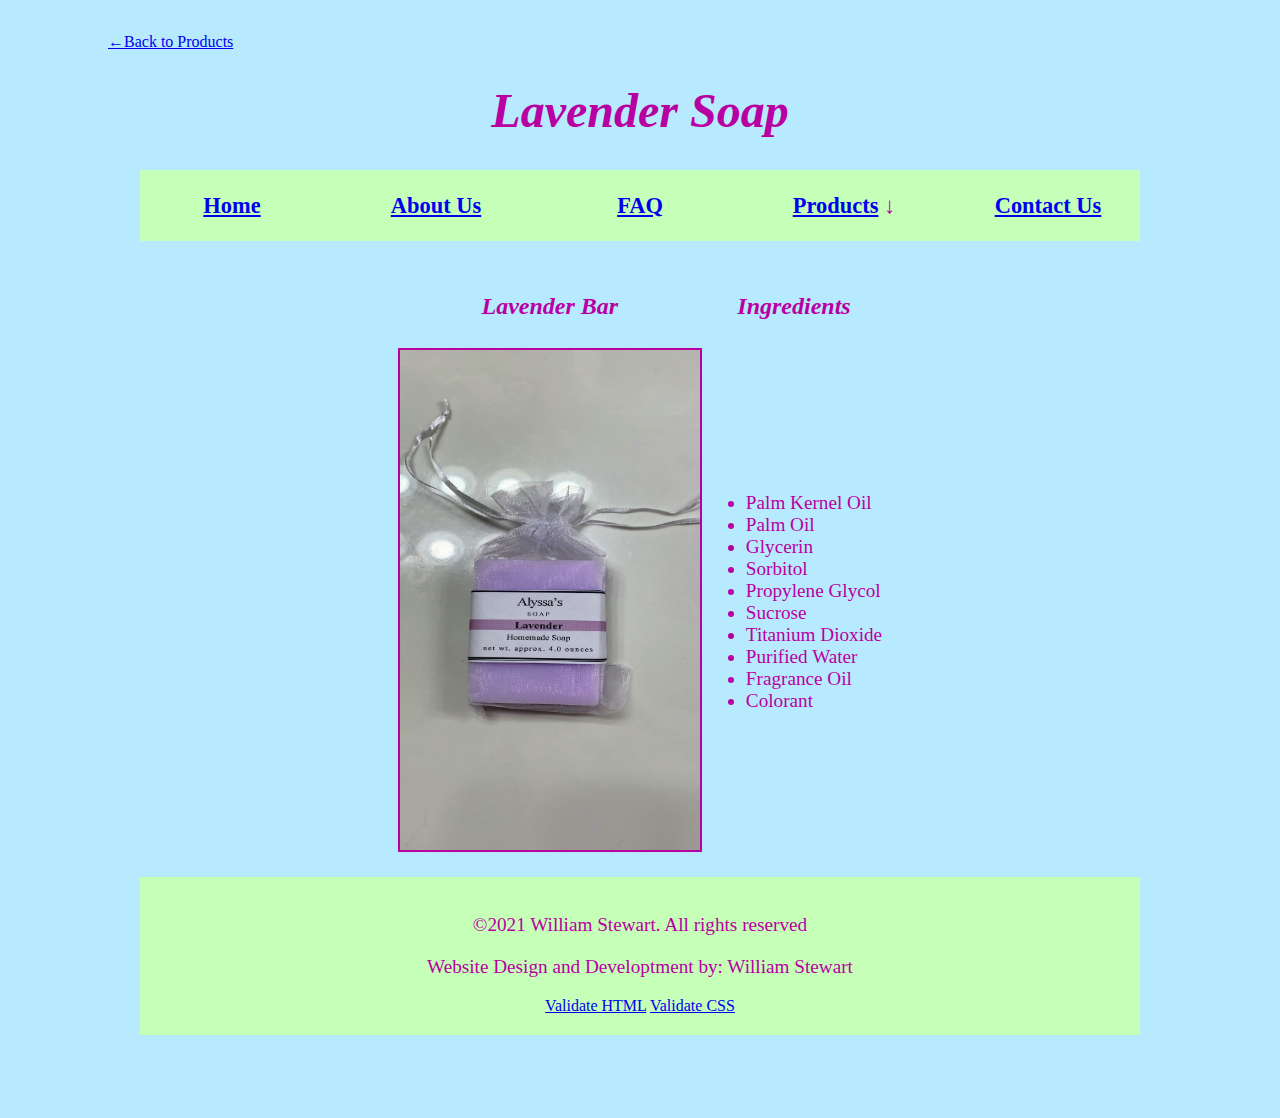
<file: lavender.html>
<!DOCTYPE html>
<html>
    <head>
        <!-- Charset and page title -->
        <meta charset = "utf-8">
        <title>Alyssa's Soap - Lavender</title>
        <!-- Stylesheets, javascript files -->
        <link rel = "stylesheet" href = "all_style.css">
        <script src="https://code.jquery.com/jquery-3.1.1.min.js"></script>
        <script src="alljs.js"></script>
    </head>
    <body>
        <header>
            <!--Page Header with Title-->
            <section>
                <a class = "back_button" href = "https://webpages.uncc.edu/wstewa25/Project_Final/products.html">&larr;Back to Products</a>
            </section>
            <section id = "page_header">
                <h1 id = "title">Lavender Soap</h1>
            </section>
            <!--Navigation Bar-->
            <nav>
                <section id="nav_bar">
                    <!--Nav Bar column's in divs-->
                    <div class="nav_column">
                        <h3 class="nav_column_header">
                            <a href="https://webpages.uncc.edu/wstewa25/Project_Final/index.html" class="nav_header_link">Home</a>
                        </h3>
                    </div>
                    <div class="nav_column">
                        <h3 class="nav_column_header">
                            <a href="https://webpages.uncc.edu/wstewa25/Project_Final/about_us.html" class="nav_header_link">About Us</a>
                        </h3>
                    </div>
                    <div class="nav_column">
                        <h3 class="nav_column_header">
                            <a href="https://webpages.uncc.edu/wstewa25/Project_Final/FAQ.html" class="nav_header_link">FAQ</a>
                        </h3>
                    </div>
                    <div class="nav_column">
                        <h3 class="nav_column_header">
                            <a href="https://webpages.uncc.edu/wstewa25/Project_Final/products.html" class="nav_header_link">Products</a> <span id = "dropArrow">          &darr;</span>
                        </h3>
                        <!--Subpage List for Individual Product Pages-->
                        <ul class="nav_column_subpage_list">
                            <li class="subpage_list_item">
                                <a href="https://webpages.uncc.edu/wstewa25/Project_Final/apple_cider.html" class="subpage_list_link">Apple Cider</a>
                            </li>
                            <li class="subpage_list_item">
                                <a href="https://webpages.uncc.edu/wstewa25/Project_Final/eucalyptus.html" class="subpage_list_link">Eucalyptus</a>
                            </li>
                            <li class="subpage_list_item">
                                <a href="https://webpages.uncc.edu/wstewa25/Project_Final/forest_pine.html" class="subpage_list_link">Forest Pine</a>
                            </li>
                            <li class="subpage_list_item">
                                <a href="https://webpages.uncc.edu/wstewa25/Project_Final/grapefruit.html" class="subpage_list_link">Grapefruit</a>
                            </li>
                            <li class="subpage_list_item" id = "current_location">
                                <a href="https://webpages.uncc.edu/wstewa25/Project_Final/lavender.html" class="subpage_list_link">Lavender</a>
                            </li>
                            <li class="subpage_list_item">
                                <a href="https://webpages.uncc.edu/wstewa25/Project_Final/winter_mint.html" class="subpage_list_link">Winter Mint</a>
                            </li>
                        </ul>
                    </div>
                    <div class="nav_column">
                        <h3 class="nav_column_header">
                            <a href="https://webpages.uncc.edu/wstewa25/Project_Final/contact_us.html" class="nav_header_link">Contact Us</a>
                        </h3>
                    </div>
                </section>
            </nav>
        </header>
        <main>
            <!--Individual Product Page Section-->
            <section id = "product_page_section">
                <!--Product Information Table-->
                <table id = "ingredients_table">
                    <!--Product Information Table Headers-->
                    <tr>
                        <th class = "ingredients_header"><em>Lavender Bar</em></th>
                        <th class = "ingredients_header"><em>Ingredients</em></th>
                    </tr>
                    <tr>
                        <!--Product Information Table Image and Ingredients List-->
                        <td><img src = "images/lavender.jpg" alt = "Lavender Soap Bar" id = "product_page_img"></td>
                        <td>
                            <ul id = "ingredients_list">
                                <li>Palm Kernel Oil</li>
                                <li>Palm Oil</li>
                                <li>Glycerin</li>
                                <li>Sorbitol</li>
                                <li>Propylene Glycol</li>
                                <li>Sucrose</li>
                                <li>Titanium Dioxide</li>
                                <li>Purified Water</li>
                                <li>Fragrance Oil</li>
                                <li>Colorant</li>
                            </ul>
                        </td>
                    </tr>
                </table>
            </section>
        </main>
        <br>
        <footer>
            <br/>
        <p>©2021 William Stewart. All rights reserved</p>
        <p>Website Design and Developtment by: William Stewart</p>
        <!-- Footer Validation Links -->
        <a class = "validate_link" href="https://validator.w3.org">Validate HTML</a>
        <a class = "validate_link" href="https://jigsaw.w3.org/css-validator/">Validate CSS</a>
        </footer>
    </body>
</html>
</file>
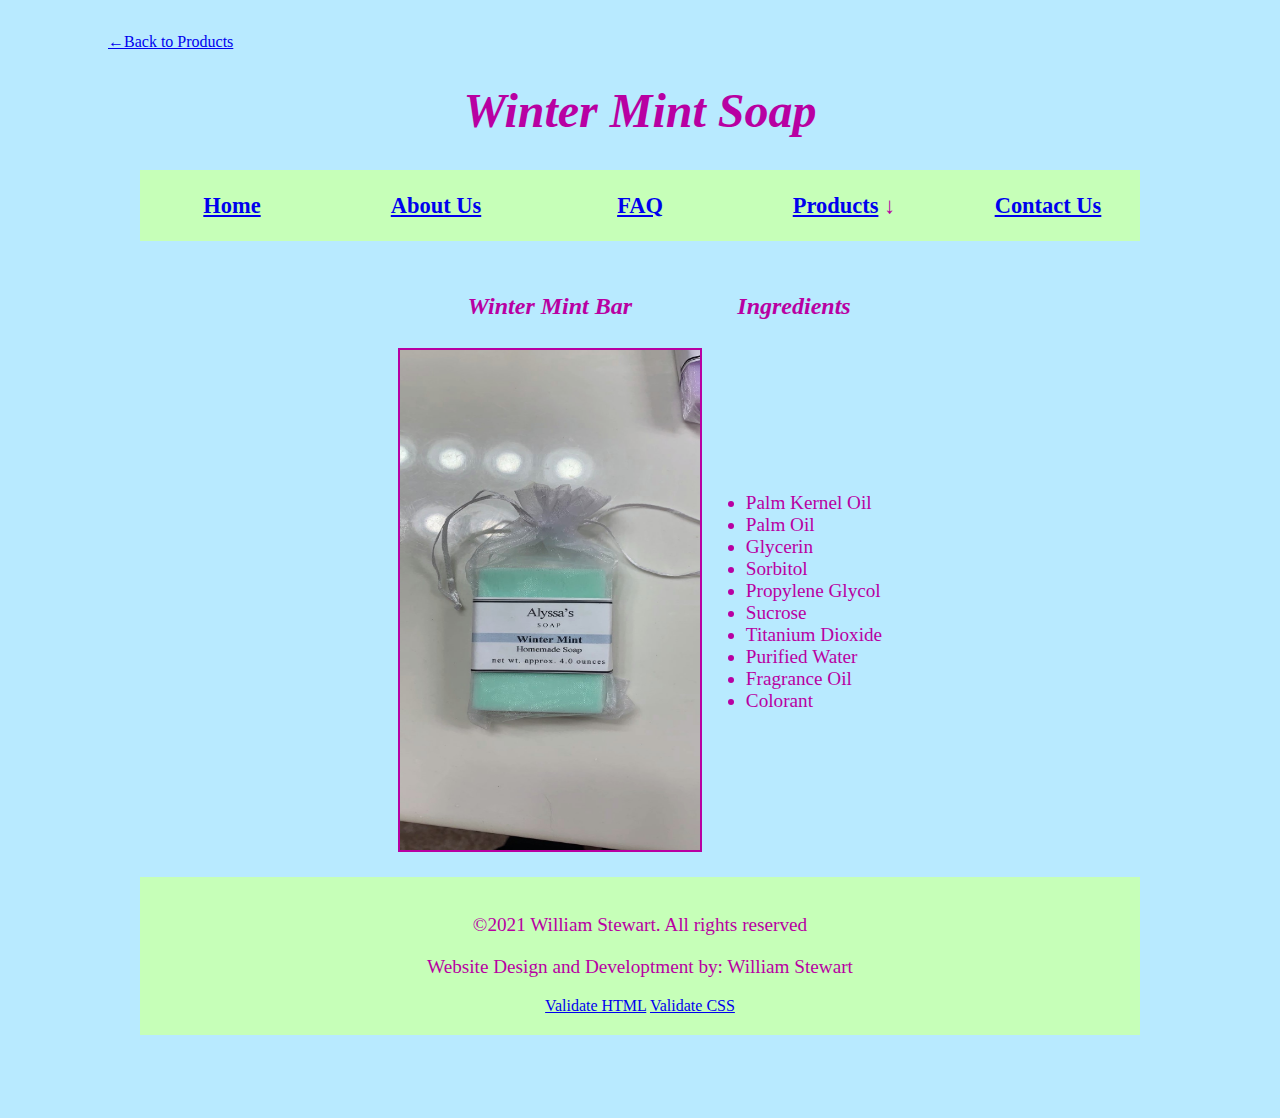
<file: winter_mint.html>
<!DOCTYPE html>
<html>
    <head>
        <!-- Charset and page title -->
        <meta charset = "utf-8">
        <title>Alyssa's Soap - Winter Mint</title>
        <!-- Stylesheets, javascript files -->
        <link rel = "stylesheet" href = "all_style.css">
        <script src="https://code.jquery.com/jquery-3.1.1.min.js"></script>
        <script src="alljs.js"></script>
    </head>
    <body>
        <header>
            <!--Page Header with Title-->
            <section>
                <a class = "back_button" href = "https://webpages.uncc.edu/wstewa25/Project_Final/products.html">&larr;Back to Products</a>
            </section>
            <section id = "page_header">
                <h1 id = "title">Winter Mint Soap</h1>
            </section>
            <!--Navigation Bar-->
            <nav>
                <section id="nav_bar">
                    <!--Nav Bar column's in divs-->
                    <div class="nav_column">
                        <h3 class="nav_column_header">
                            <a href="https://webpages.uncc.edu/wstewa25/Project_Final/index.html" class="nav_header_link">Home</a>
                        </h3>
                    </div>
                    <div class="nav_column">
                        <h3 class="nav_column_header">
                            <a href="https://webpages.uncc.edu/wstewa25/Project_Final/about_us.html" class="nav_header_link">About Us</a>
                        </h3>
                    </div>
                    <div class="nav_column">
                        <h3 class="nav_column_header">
                            <a href="https://webpages.uncc.edu/wstewa25/Project_Final/FAQ.html" class="nav_header_link">FAQ</a>
                        </h3>
                    </div>
                    <div class="nav_column">
                        <h3 class="nav_column_header">
                            <a href="https://webpages.uncc.edu/wstewa25/Project_Final/products.html" class="nav_header_link">Products</a> <span id = "dropArrow">          &darr;</span>
                        </h3>
                        <!--Subpage List for Individual Product Pages-->
                        <ul class="nav_column_subpage_list">
                            <li class="subpage_list_item">
                                <a href="https://webpages.uncc.edu/wstewa25/Project_Final/apple_cider.html" class="subpage_list_link">Apple Cider</a>
                            </li>
                            <li class="subpage_list_item">
                                <a href="https://webpages.uncc.edu/wstewa25/Project_Final/eucalyptus.html" class="subpage_list_link">Eucalyptus</a>
                            </li>
                            <li class="subpage_list_item">
                                <a href="https://webpages.uncc.edu/wstewa25/Project_Final/forest_pine.html" class="subpage_list_link">Forest Pine</a>
                            </li>
                            <li class="subpage_list_item">
                                <a href="https://webpages.uncc.edu/wstewa25/Project_Final/grapefruit.html" class="subpage_list_link">Grapefruit</a>
                            </li>
                            <li class="subpage_list_item">
                                <a href="https://webpages.uncc.edu/wstewa25/Project_Final/lavender.html" class="subpage_list_link">Lavender</a>
                            </li>
                            <li class="subpage_list_item" id = "current_location">
                                <a href="https://webpages.uncc.edu/wstewa25/Project_Final/winter_mint.html" class="subpage_list_link">Winter Mint</a>
                            </li>
                        </ul>
                    </div>
                    <div class="nav_column">
                        <h3 class="nav_column_header">
                            <a href="https://webpages.uncc.edu/wstewa25/Project_Final/contact_us.html" class="nav_header_link">Contact Us</a>
                        </h3>
                    </div>
                </section>
            </nav>
        </header>
        <main>
            <!--Individual Product Page Section-->
            <section id = "product_page_section">
                <!--Product Information Table-->
                <table id = "ingredients_table">
                    <!--Product Information Table Headers-->
                    <tr>
                        <th class = "ingredients_header"><em>Winter Mint Bar</em></th>
                        <th class = "ingredients_header"><em>Ingredients</em></th>
                    </tr>
                    <tr>
                        <!--Product Information Table Image and Ingredients List-->
                        <td><img src = "images/winter_mint.jpg" alt = "Winter Mint Soap Bar" id = "product_page_img"></td>
                        <td>
                            <ul id = "ingredients_list">
                                <li>Palm Kernel Oil</li>
                                <li>Palm Oil</li>
                                <li>Glycerin</li>
                                <li>Sorbitol</li>
                                <li>Propylene Glycol</li>
                                <li>Sucrose</li>
                                <li>Titanium Dioxide</li>
                                <li>Purified Water</li>
                                <li>Fragrance Oil</li>
                                <li>Colorant</li>
                            </ul>
                        </td>
                    </tr>
                </table>
            </section>
        </main>
        <br>
        <footer>
            <br/>
        <p>©2021 William Stewart. All rights reserved</p>
        <p>Website Design and Developtment by: William Stewart</p>
        <!-- Footer Validation Links -->
        <a class = "validate_link" href="https://validator.w3.org">Validate HTML</a>
        <a class = "validate_link" href="https://jigsaw.w3.org/css-validator/">Validate CSS</a>
        </footer>
    </body>
</html>
</file>
<file: all_style.css>
/*Set the text, background color, and margins for entire html of all pages*/
html {
    background-color: #b8eaff;
    color: #b800a2;
    margin: 25px 100px 75px;
    font-family: georgia;
}

/*Italicize headers*/
h1, h2, h3 {
    font-style: italic;
}

/*Unitalicize nav bar headers*/
.nav_column_header {
    font-style:normal;
}

/*Change font size to be larger by default accross site*/
p, label{
    font-size: larger;
}
td ul li {
    font-size: larger;
}
tr th {
    font-size: x-large;
}
.increaseToXLarge{
    font-size: x-large;
}
#contact_info_header{
    font-size: x-large;
}

/*Change color of submit button on contact us page*/
.submit_button
{
    color:#b800a2;
    background-color:#C6FFB8;
}

/*
Adds padding to the div's with the class name "product_img_div" on the products page (Products.html) (For some spacing between images)
Adds padding to the items with the class name "ingredients_header" on the individual product pages (for spacing between header and image)
Adds padding to the div's with the class name "q_a_snippet" on the FAQ page (FAQ.html) (for spacing between each q&a item)
*/
.product_img_div, .ingredients_header {
    padding-bottom: 25px;
    padding-top: 50px;
}
.q_a_snippet {
    padding-bottom: 25px;
    padding-right: 25px;
}

/*Align page titles to center*/
#title {
    text-align: center;
    font-size: 3em;
}

/*Center Align caption links on product page*/
.caption_slider {
    text-align: center;
    display: block;
}

/*Set up different size div's to use as containers in the html body*/
.center_div{
    margin: auto;
    width: 800px;
}
.center_div1{
    margin: auto;
    width: 1000px;
}
.center_div2{
    margin: auto;
    width: 400px;
}

/*Size text box for sending email in contact us page*/
#email_box {
    height: 200px;
    width: 400px;
}

#submit_button {
    height: 25px;
    width: 100px;
}

/*Center aligns the text in the footer, and sets the background color of the footer in every html page*/
footer {
    text-align: center;
    background-color:#C6FFB8;
    padding-bottom: 20px;
    width: 1000px;
    margin: auto;
}

/*Styling for Welcome banner on home page*/
#welcome_banner {
    font-size: xx-large;
    text-align: center;
}

/*
Sets the background color of the element in each html page with the id "current_location" 
(to show visibly where the user is in the site)
*/
#current_location {
    background-color: #FFCDB8;
}

/*Make text bold in contact page "Email:"*/
#email_bold {
    font-weight:bold;
}

/*Formatting for the navigation bar accross all of the html pages on the site*/
#nav_bar {
    display: grid;
    grid-template-columns: repeat(5,1fr);
    grid-gap: 20px;
    margin: auto;
    width: 1000px;
    background-color: #C6FFB8;
    text-align: center;
    font-size: larger;
}
/*Hide product drop down menu, can be toggled with jquery using event handler on click arrow*/
.nav_column_subpage_list {
    display: none;
}

/*Centers the table on the Contact Us page, and the tables on the individual product pages*/
#contact_table, #ingredients_table {
    margin-right: auto;
    margin-left: auto;
}

/*add padding to top of faq table to make room for better appearance*/
#faq_table {
    padding-top: 50px;
}

/*Sizing and formatting for all of the images used in the website.*/
img {
    border: 2px solid #b800a2;
}

#product_page_img {
    height: 500px;
    width: 300px;
}
.product_img_link {
    height: 500px;
    width: 350px;
    display: block;
    margin: 0 auto;
    text-align: center
}
#faq_img{
    height: 600px;
    width: 500px;
    margin-right: 20px;
}
#faq_pic_id {
    padding-right: 50px;
}
#soap_line_img {
    height: 400px;
    width: 600px;
    display: block;
    margin: 0 auto;
}
#contact_us_img {
    height: 700px;
    width: 420px;
    display: block;
    margin: 0 auto;
}
.home_pic {
    height:250px;
    width:150px;
    justify-content: center;
    margin:0 5px;
}

.process_pic {
    height:225px;
    width:125px;
    justify-content: center;
    margin:0 5px;
}

.home_top_pic {
    height: 375px;
    width: 300px;
    justify-content: center;
    margin:0 5px;
}

.home_side_pic {
    height: 425px;
    width: 300px;
    justify-content: center;
    margin:0 5px;
}

/*change the position of the X on the lightbox plugin to the top left instead of the bottom left*/
#lightbox {
    display: flex;
    flex-direction: column-reverse;    
}

/*classes I add and remove from the nav bar elements when moused over with jquery*/
.nav_bar_uppercase {
    text-transform:uppercase;
}
.nav_bar_lowercase {
    text-transform:lowercase;
}
.nav_bar_capitalize {
    text-transform:capitalize;
}
.nav_bar_increase_size {
    font-size:larger;
    font-weight:bold;
}
.arrow_increase_size {
    font-size:x-large;
    font-weight:bolder;
}
.sitemap_increase_size {
    font-size:x-large;
    font-weight:bolder;
}
</file>
